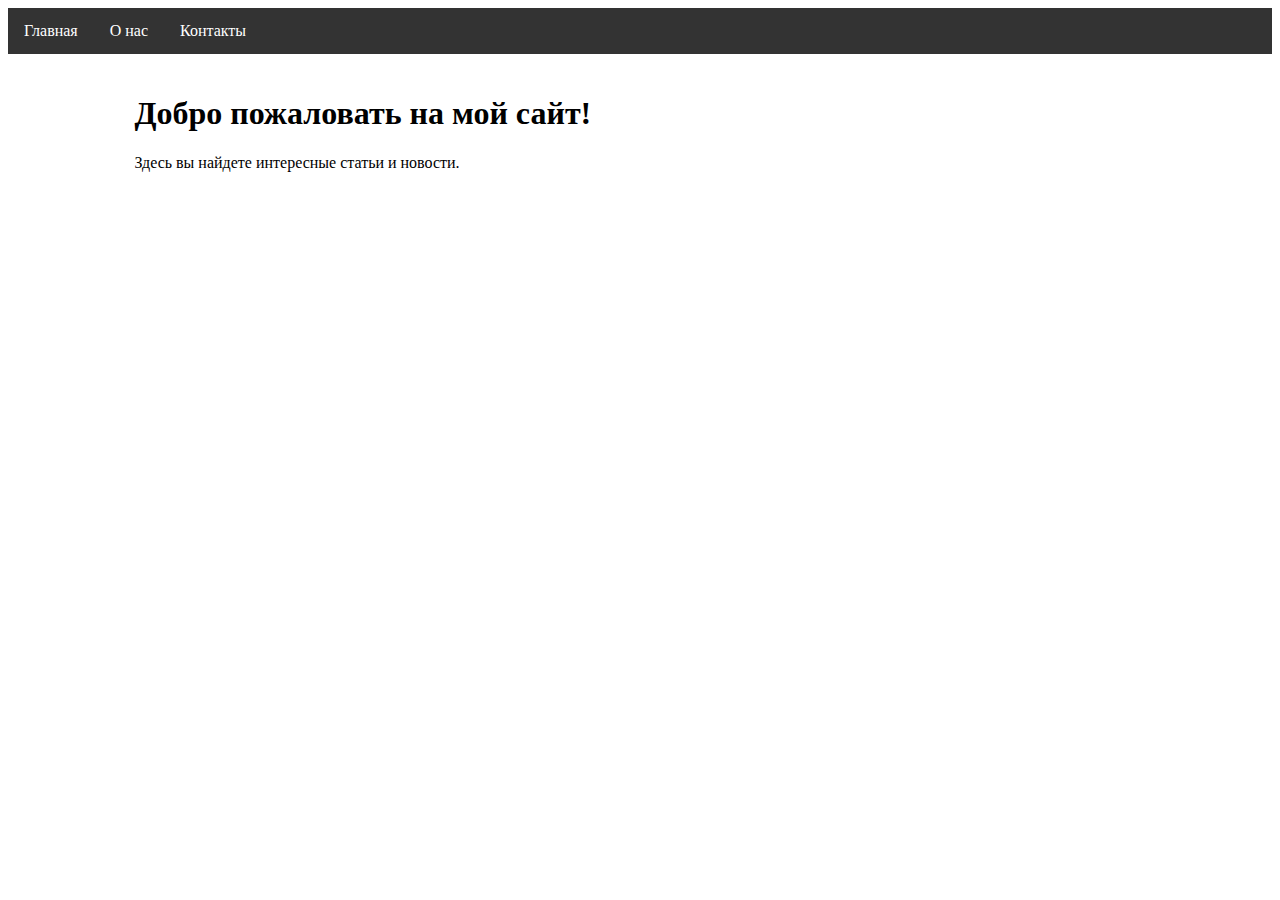
<file: views/index.html>
<!DOCTYPE html>
<html>
<head>
    <title>Мой сайт</title>
    <link rel="stylesheet" href="styles.css">
</head>
<body>
    <div class="navbar">
        <a href="index.html">Главная</a>
        <a href="about.html">О нас</a>
        <a href="contact.html">Контакты</a>
    </div>
    <div class="content">
        <h1>Добро пожаловать на мой сайт!</h1>
        <p>Здесь вы найдете интересные статьи и новости.</p>
    </div>
</body>
</html>
</file>
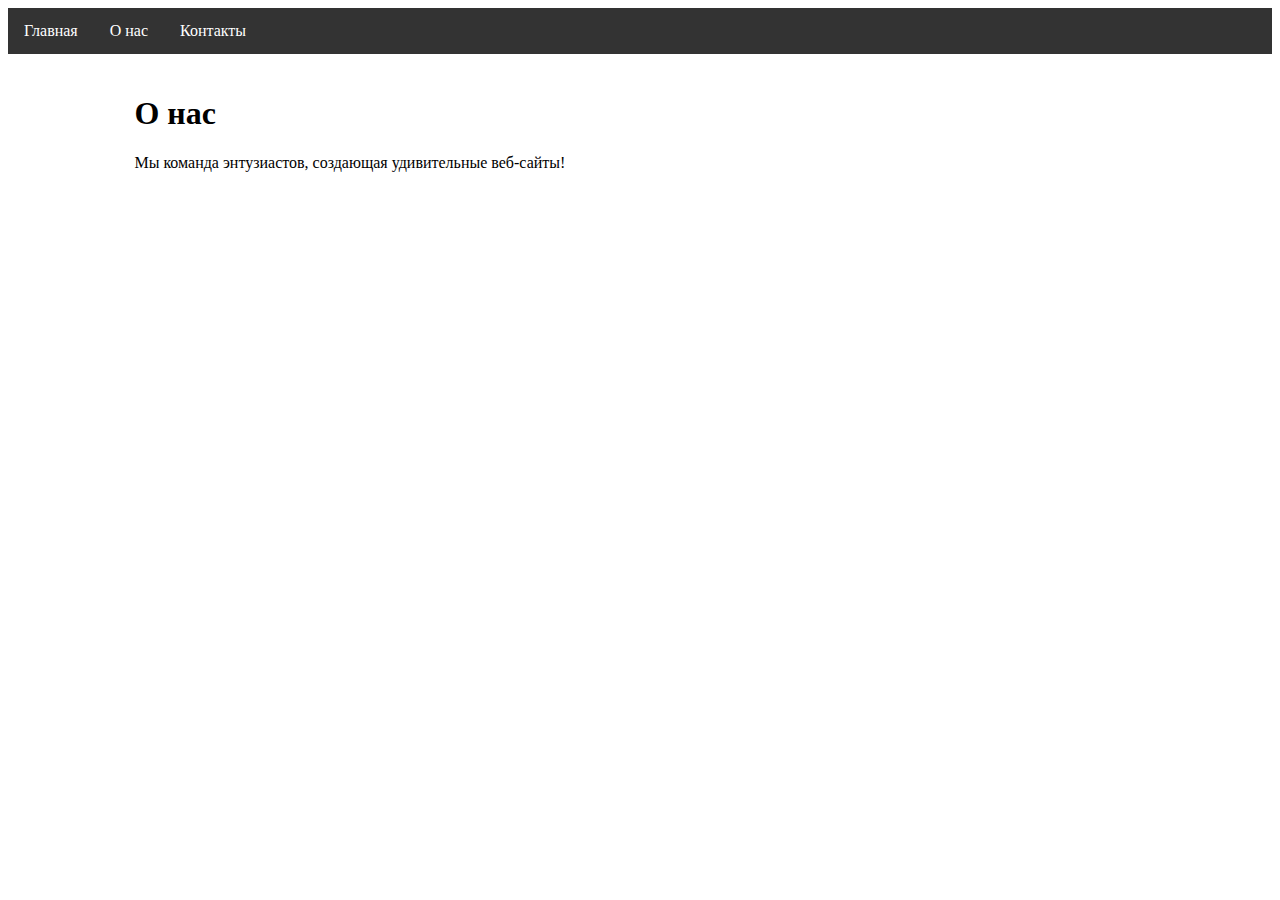
<file: views/about.html>
<!DOCTYPE html>
<html>
<head>
    <title>О нас</title>
    <link rel="stylesheet" href="styles.css">
</head>
<body>
    <div class="navbar">
        <a href="index.html">Главная</a>
        <a href="about.html">О нас</a>
        <a href="contact.html">Контакты</a>
    </div>
    <div class="content">
        <h1>О нас</h1>
        <p>Мы команда энтузиастов, создающая удивительные веб-сайты!</p>
    </div>
</body>
</html>
</file>
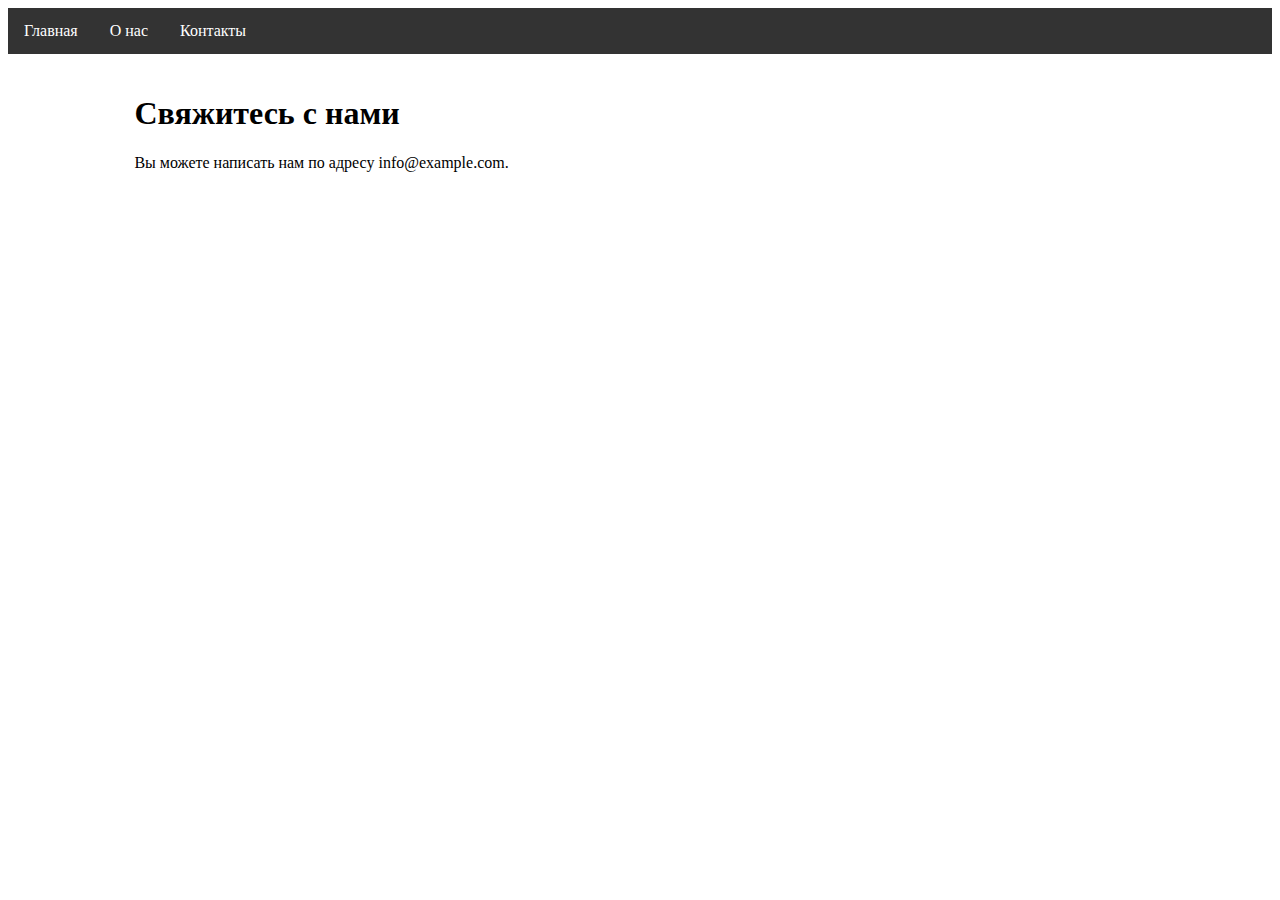
<file: views/contact.html>
<!DOCTYPE html>
<html>
<head>
    <title>Контакты</title>
    <link rel="stylesheet" href="styles.css">
</head>
<body>
    <div class="navbar">
        <a href="index.html">Главная</a>
        <a href="about.html">О нас</a>
        <a href="contact.html">Контакты</a>
    </div>
    <div class="content">
        <h1>Свяжитесь с нами</h1>
        <p>Вы можете написать нам по адресу info@example.com.</p>
    </div>
</body>
</html>
</file>
<file: views/styles.css>
/* Стили для навигационного бара */
.navbar {
    background-color: #333;
    overflow: hidden;
}

.navbar a {
    float: left;
    display: block;
    color: white;
    text-align: center;
    padding: 14px 16px;
    text-decoration: none;
}

/* Стили для контента */
.content {
    width: 80%;
    margin: 0 auto;
    padding: 20px;
}
</file>
